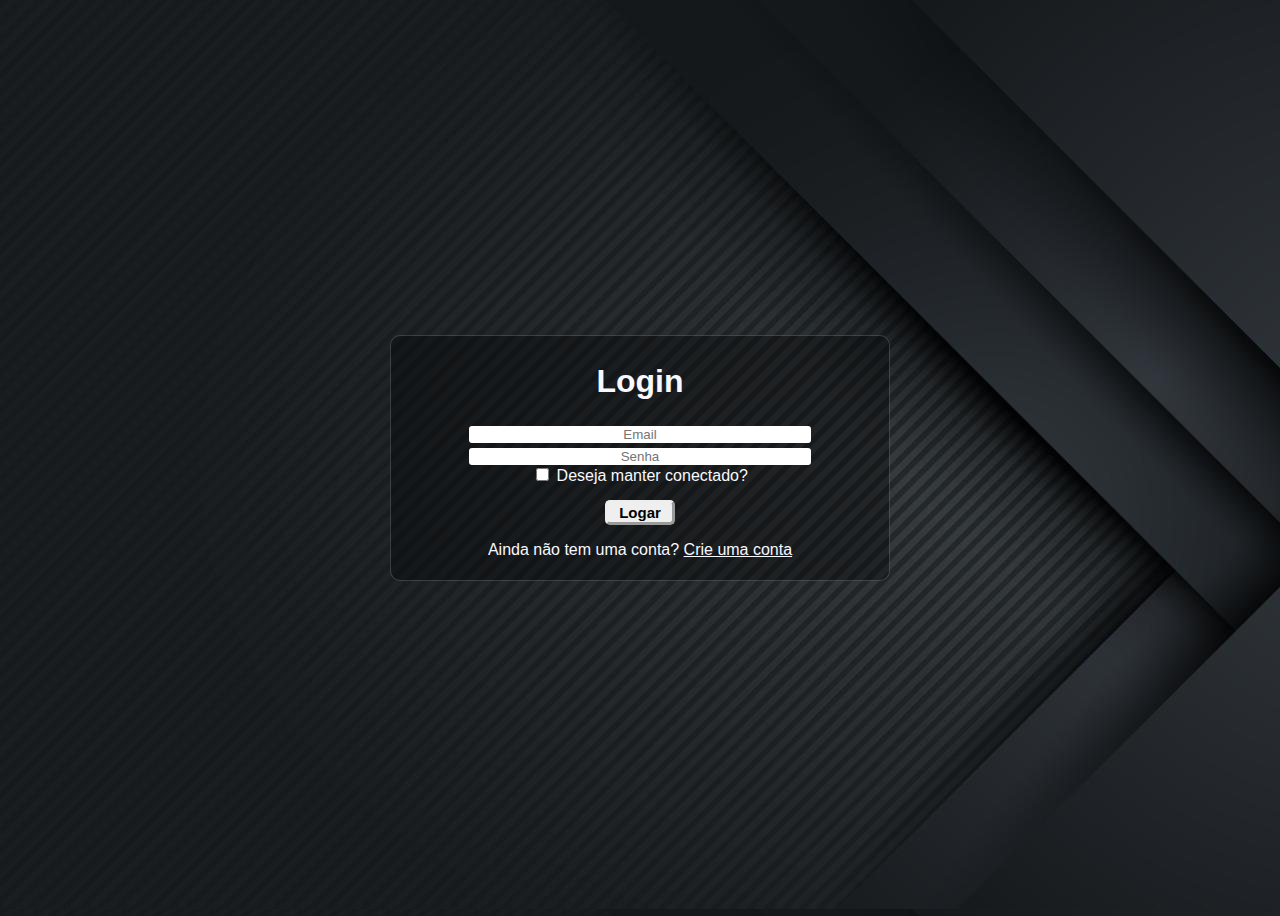
<file: index.html>
<!DOCTYPE html>
<html lang="en">
<head>
    <meta charset="UTF-8">
    <meta http-equiv="X-UA-Compatible" content="IE=edge">
    <meta name="viewport" content="width=device-width, initial-scale=1.0">
    <title>Login</title>
    <link rel="stylesheet" href="global.css">
</head>
<body>    

    <main>        
        <form action="LoginEfetuado.html" method="GET" class="form"> 
                <header>
                    <h1 class="titulos">Login</h1>
                </header>

            <div class="loguin"> 
                <input type="email" name="email" placeholder="Email" required>
                <input type="password" name="senha" placeholder="Senha" required>    
            </div>

            <div class="checkboxx">
                <input type="checkbox" name="manterconectado" value="on" >   
                <label for="manterconectado">Deseja manter conectado?</label>    
            </div> 

            <div class="teste">
                <button class="logar">Logar</button>
                    <p class="parag1">
                        Ainda não tem uma conta?     
                        <a href="cadastro.html">Crie uma conta</a>    
                    </p>
            </div>
        </form>

    
    </main>

</body>
</html>
</file>
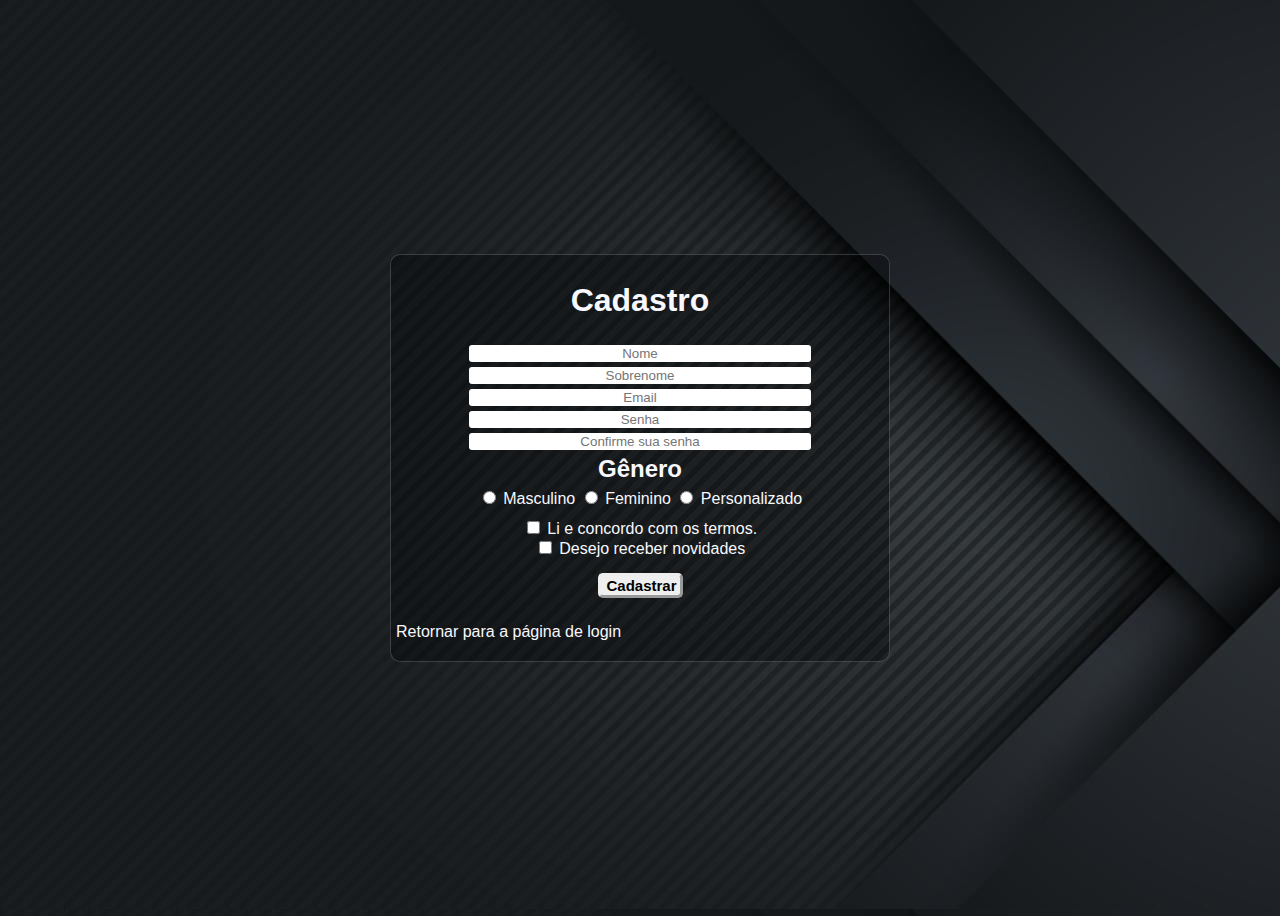
<file: cadastro.html>
<!DOCTYPE html>
<html lang="en">
<head>
    <meta charset="UTF-8">
    <meta http-equiv="X-UA-Compatible" content="IE=edge">
    <meta name="viewport" content="width=device-width, initial-scale=1.0">
    <title>Cadastro</title>
    <link rel="stylesheet" href="global.css">
</head>
<body>

    <main>
        <form action="index.html" method="GET" class="form">
            <header>
                <h1 class="titulos">Cadastro</h1>
            </header>

            <div class="loguin">
                <input type="text" name="nome" placeholder="Nome" required>
                <input type="text" name="sobrenome" placeholder="Sobrenome" required>
                <input type="email" name="email" placeholder="Email" required>
                <input type="password" name="senha" placeholder="Senha" required>
                <input type="password" name="confirmesenha" placeholder="Confirme sua senha" required>
            </div>

            <header>
                <h2 class="genero">Gênero</h2>
            </header>
            
            <div class="checkboxg">
                <input type="radio" name="genero" id="masculino" value="masculino" required>
                <label for="masculino">Masculino</label>
                <input type="radio" name="genero" id="feminino" value="feminino" required>
                <label for="feminio">Feminino</label>
                <input type="radio" name="genero" id="personalizado" value="personalizado" required>
                <label for="masculino">Personalizado</label>
            </div>

            <div class="termos-novidades">
                <div class="quebra">
                    <input type="checkbox" name="termos" id="termos" value="on">
                    <label for="termos">Li e concordo com os termos.</label>
                </div>

                <div class="quebra">
                    <input type="checkbox" name="novidades" id="novidades" value="on">
                    <label for="notificacoes">Desejo receber novidades</label>
                </div>  
            

            <div>
                <button class="cadastrar">Cadastrar</button>
            </div>

                <div class="retornar">
                    <a href="index.html">Retornar para a página de login</a>
                </div>
            
            
        
        </form>
    </main>    
    
</body>
</html>
</file>
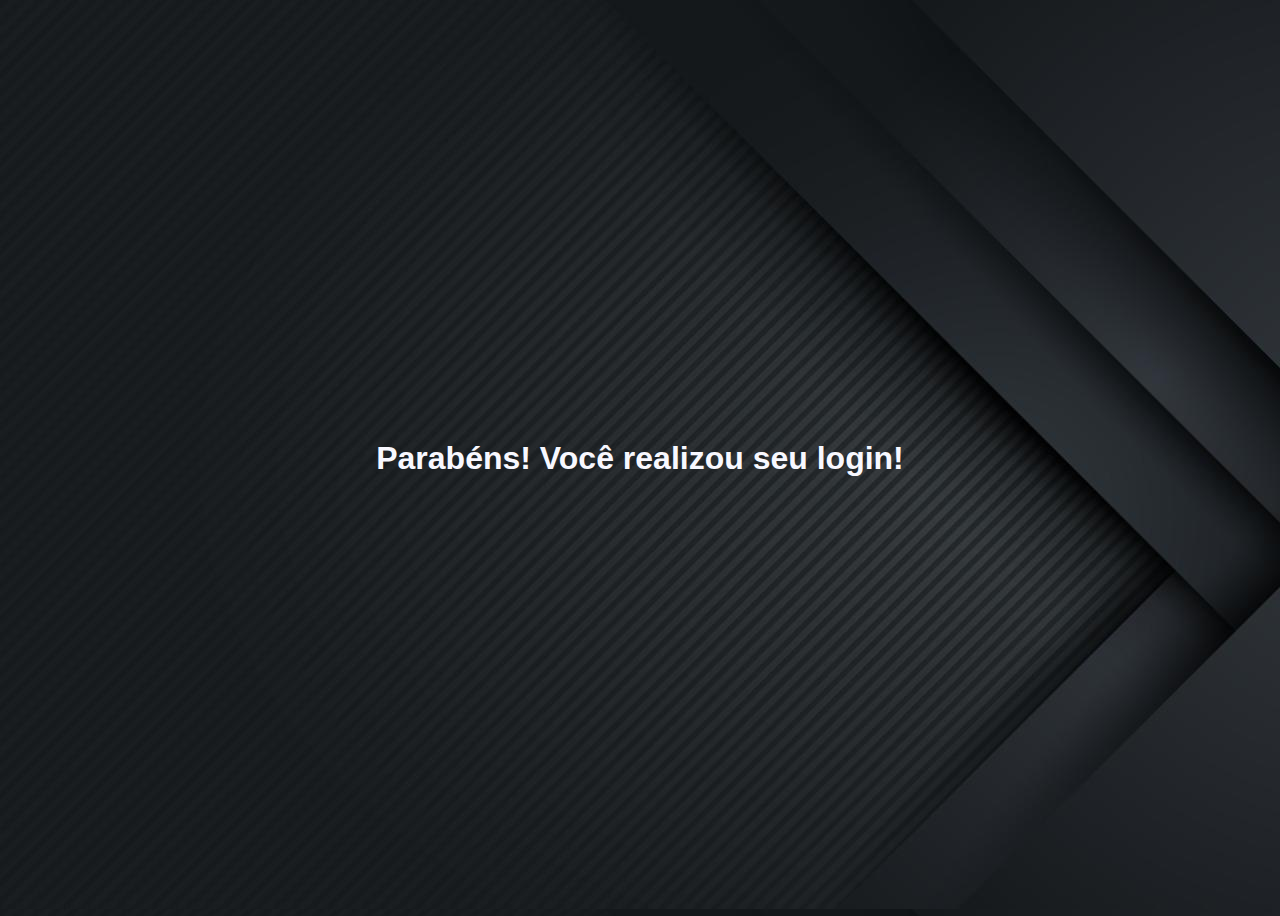
<file: LoginEfetuado.html>
<!DOCTYPE html>
<html lang="en">
<head>
    <meta charset="UTF-8">
    <meta http-equiv="X-UA-Compatible" content="IE=edge">
    <meta name="viewport" content="width=device-width, initial-scale=1.0">
    <title>Loguin Efetuado!</title>
    <link rel="stylesheet" href="global.css">
</head>
<body>
    <header>
        <h1 class="titulos">Parabéns! Você realizou seu login!</h1>
    </header>
    
</body>
</html>
</file>
<file: global.css>
*{
    box-sizing: border-box;
    outline: none;
    border:none
}

body{
    background-image: url(fundo.jpg);
    display:flex;
    justify-content: center;
    align-items: center;
    height: 100vh;
}

.titulos{
    color:#F8F8FF;
    font-family: 'Franklin Gothic Medium', 'Arial Narrow', Arial, sans-serif;
}

.parag1{
    color:#F8F8FF;
    font-family: 'Franklin Gothic Medium', 'Arial Narrow', Arial, sans-serif;
}

.loguin{    
    width: 100%; 
}    

.checkboxx{
    color: #F8F8FF;
    margin-bottom: 15px;
    font-family: 'Franklin Gothic Medium', 'Arial Narrow', Arial, sans-serif;
        
}

.logar{    
    border-radius: 5px;
    border-style: outset;     
    font: bold 15px arial, sans-serif;
    height: 25px;
    width: 70px;  
}

.form{
    width: 500px;   
    padding: 5px;    
    text-align: center;  
    background: #03020259; 
    border-radius: 10px;
    border: 1px solid rgba( 255, 255, 255, 0.18 );
}

.loguin>input{
    width: 70%;   
    border-radius: 3px;
    margin-top: 5px;
    text-align: center;    
}

.genero{
    margin-top: 5px;
    margin-bottom: 5px;
    color:#F8F8FF;    
    font-family: 'Franklin Gothic Medium', 'Arial Narrow', Arial, sans-serif;
}

.checkboxg{
    color: #F8F8FF;
    font-family: 'Franklin Gothic Medium', 'Arial Narrow', Arial, sans-serif;   
}

.termos-novidades{    
    color:#F8F8FF;
    font-family: 'Franklin Gothic Medium', 'Arial Narrow', Arial, sans-serif;
    display: block;
    padding-top: 10px;    
}

.cadastrar{
    border-radius: 5px;
    border-style: outset;     
    font: bold 15px arial, sans-serif;
    height: 25px;
    width: 85px;
    margin-top: 15px;
    margin-bottom: 25px;
}

.retornar{    
    text-align: left;
    margin-bottom: 15px;
    color: #F8F8FF;
}

.retornar a{
    color: #F8F8FF;
    text-decoration: none;
}

.teste a{
    color: #F8F8FF;    
}
</file>
